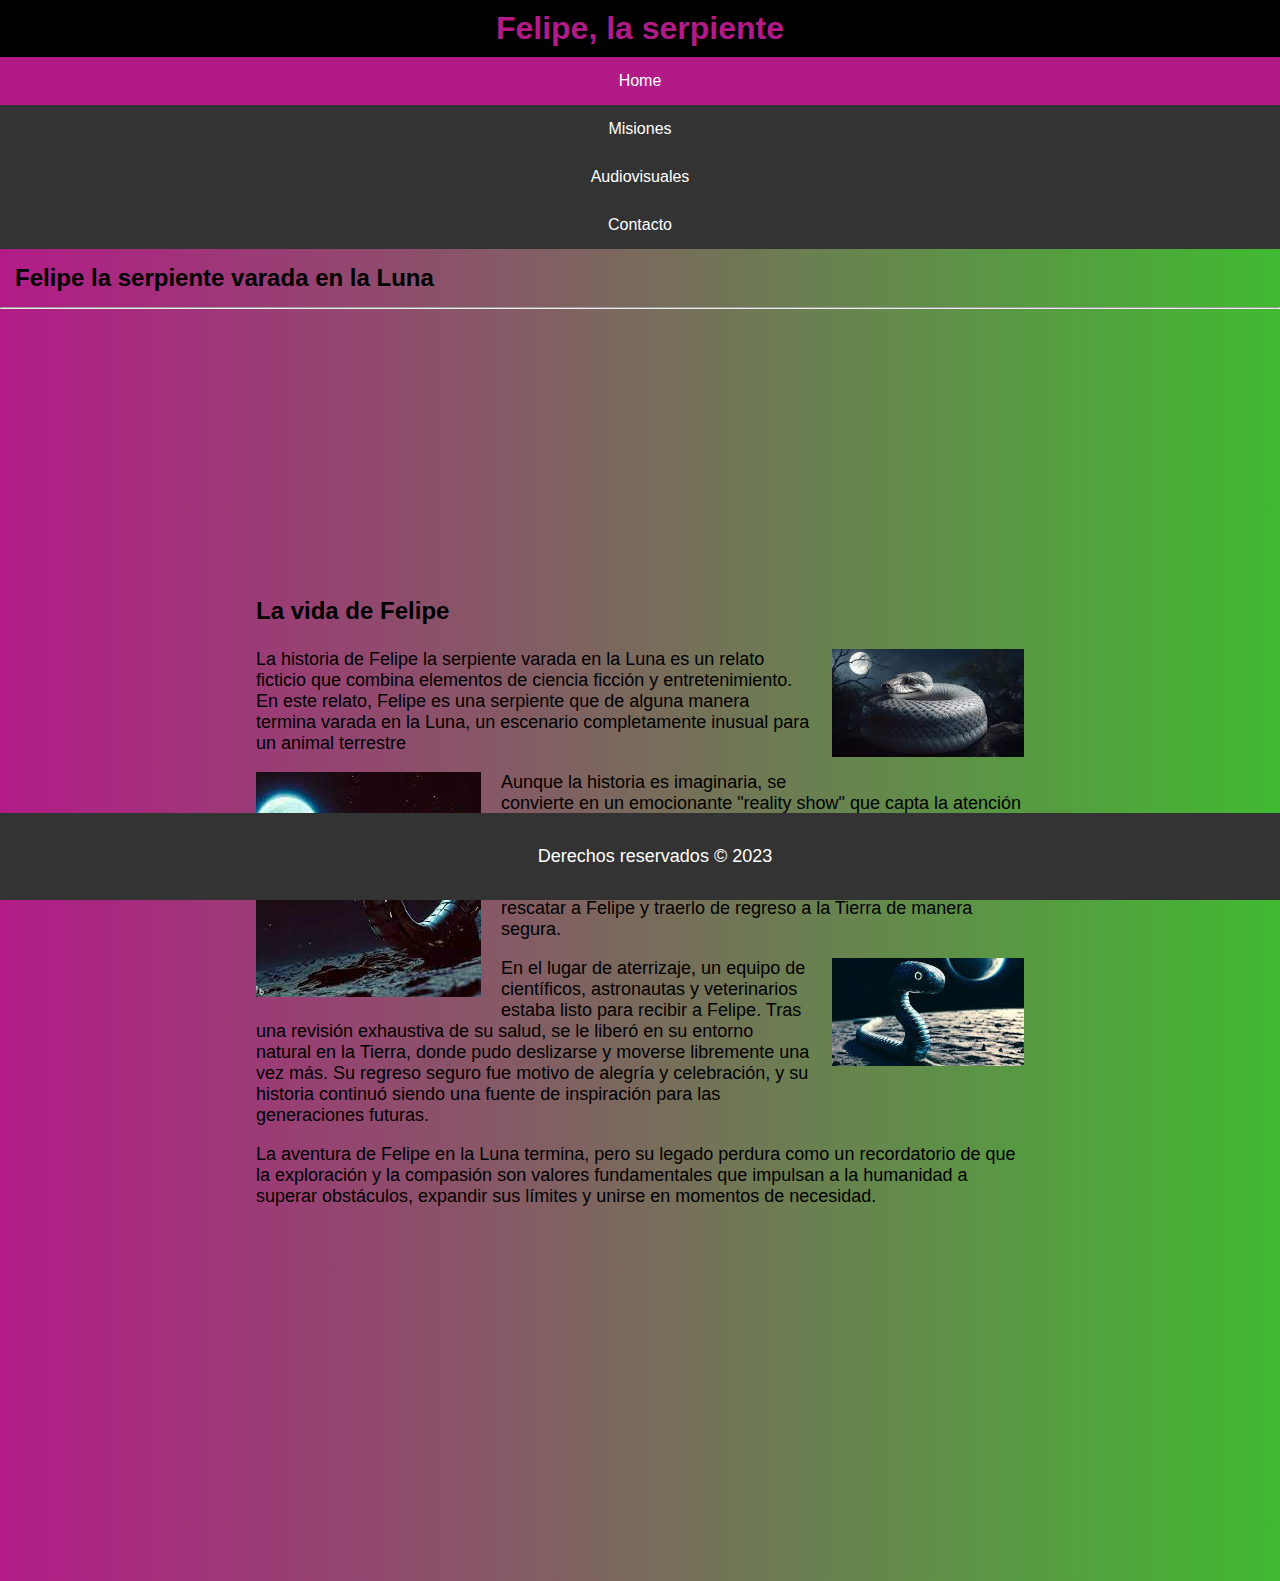
<file: index.html>
<!DOCTYPE html>
<html lang="en">

<head>
  <meta charset="UTF-8">
  <meta http-equiv="X-UA-Compatible" content="IE=edge">
  <meta name="viewport" content="width=device-width, initial-scale=1.0">
  <link rel="icon" type="image/png" href="/assets/img/favicon.ico (2).png">
  <title>Felipe, la serpiente</title>

  <!-- Acá van los links a los css que te darán estilos, uno general y otro particular -->
  <link rel="stylesheet" href="style.css">
  <link rel="stylesheet" href="/styles/index.css">

</head>



<body>

  <!-- Este es el título y la navegación -->
  <header>
    <h1>Felipe, la serpiente</h1>
    <nav>
      <ul>
        <!-- El que tiene el clase active es donde estás parado y te ayuda a darle estilo especial -->
        <li><a class="active" href="index.html">Home</a></li>
        <li><a href="misiones.html">Misiones</a></li>
        <li><a href="audiovisuales.html">Audiovisuales</a></li>
        <li><a href="contacto.html">Contacto</a></li>
      </ul>
    </nav>
  </header>

  <!-- Este es el titulo secundario  -->
  <h2 class="subtitulo">Felipe la serpiente varada en la Luna</h2>
  <hr>

  <!-- Este es el texto con las imagenes intercaladas -->
  <article class="contenedor">
    <h3 class="tituloInterno">La vida de Felipe</h3>
    <img class="imagen" src="/assets/img/felipe1.jpeg" alt="Felipe">
    <p>La historia de Felipe la serpiente varada en la Luna es un relato ficticio que combina elementos de ciencia
      ficción y entretenimiento. En este relato, Felipe es una serpiente que de alguna manera termina varada en la Luna,
      un escenario completamente inusual para un animal terrestre</p>
    <img class="imagen2" src="/assets/img/felipe2.jpeg" alt="Felipe">
    <p>Aunque la historia es imaginaria, se convierte en un emocionante "reality show" que capta la atención de personas
      en la Tierra. La situación de Felipe es seguida de cerca por personas en todo el mundo, y su historia se convierte
      en un fenómeno mediático. Un equipo de científicos y astronautas trabaja incansablemente en una misión para
      rescatar a Felipe y traerlo de regreso a la Tierra de manera segura.</p>
    <img class="imagen" src="/assets/img/felipe.jpeg" alt="Felipe">
    <p>En el lugar de aterrizaje, un equipo de científicos, astronautas y veterinarios estaba listo para recibir a
      Felipe. Tras una revisión exhaustiva de su salud, se le liberó en su entorno natural en la Tierra, donde pudo
      deslizarse y moverse libremente una vez más. Su regreso seguro fue motivo de alegría y celebración, y su historia
      continuó siendo una fuente de inspiración para las generaciones futuras. </p>
    <p> La aventura de Felipe en la Luna termina, pero su legado perdura como un recordatorio de que la exploración y la
      compasión son valores fundamentales que impulsan a la humanidad a superar obstáculos, expandir sus límites y
      unirse en momentos de necesidad.</p>

  </article>


  <!-- Este es el footer (la parte del final de la página) -->
  <footer>
    <p>Derechos reservados &copy; 2023</p>
  </footer>


</body>

</html>
</file>
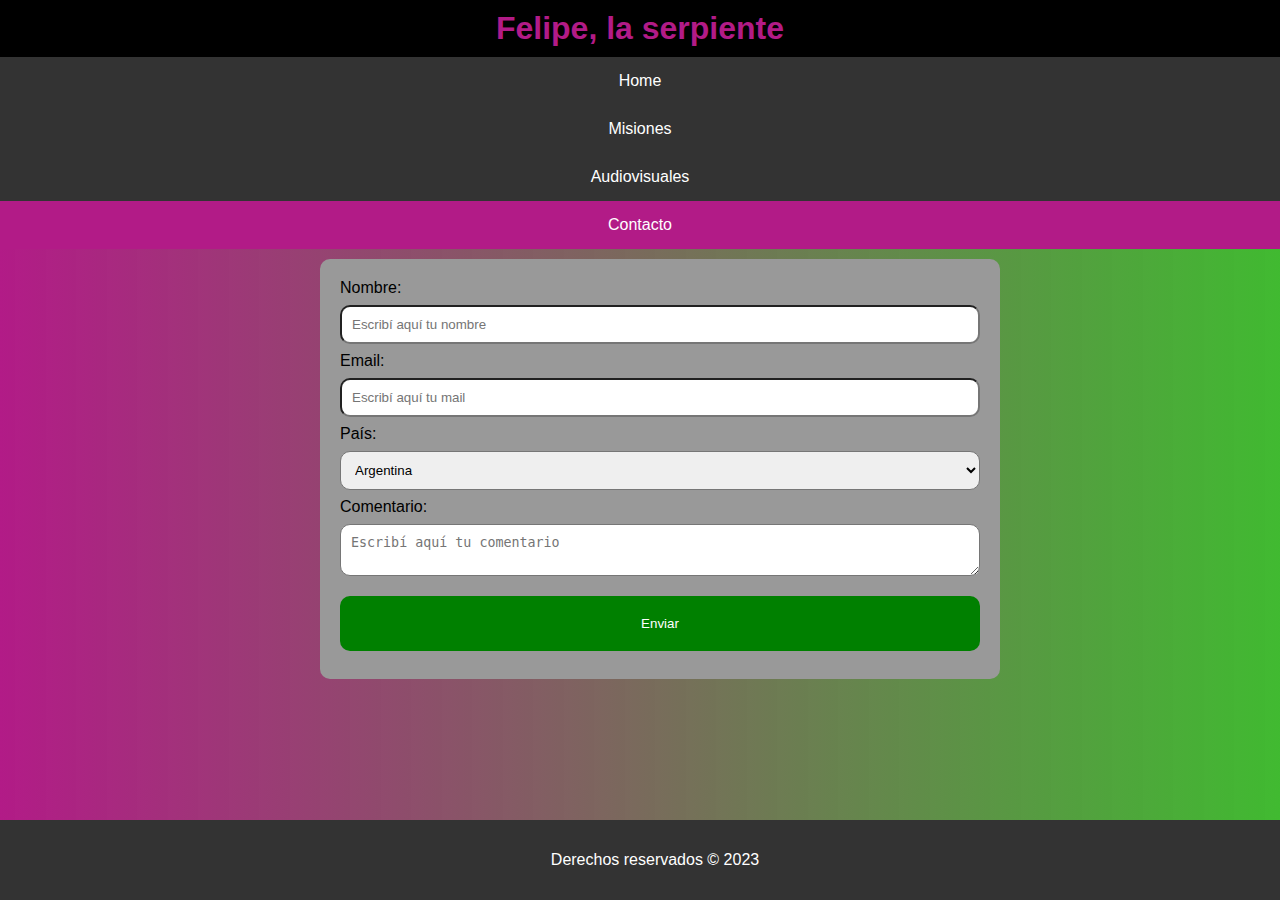
<file: contacto.html>
<!DOCTYPE html>
<html lang="en">

<head>
    <meta charset="UTF-8">
    <meta http-equiv="X-UA-Compatible" content="IE=edge">
    <meta name="viewport" content="width=device-width, initial-scale=1.0">
    <link rel="icon" type="image/png" href="/assets/img/favicon.ico (2).png">
   

    <title>Felipe, la serpiente</title>
    <!-- Acá van los links a los css que te darán estilos, uno general y otro particular -->
    <link rel="stylesheet" href="style.css">
    <link rel="stylesheet" href="/styles/contacto.css">
</head>

<body>

    <!-- Este es el título y la navegación -->
    <header>
        <h1>Felipe, la serpiente</h1>
        <nav>
            <ul>
                <!-- El que tiene el clase active es donde estás parado y te ayuda a darle estilo especial -->
                <li><a href="index.html">Home</a></li>
                <li><a href="misiones.html">Misiones</a></li>
                <li><a href="audiovisuales.html">Audiovisuales</a></li>
                <li><a class="active" href="contacto.html">Contacto</a></li>
            </ul>
        </nav>
    </header>


    <!-- Este es el formulario de contacto -->
    <div class="contenedor">
        <form>
            <label for="nombre">Nombre: </label>
            <input type="text" id="nombre" name="nombre" placeholder="Escribí aquí tu nombre" required minlength="3">
            <label for="mail">Email: </label>
            <input type="email" id="mail" name="mail" placeholder="Escribí aquí tu mail" required>
            <label for="pais">País: </label>
            <select name="pais" id="pais">
                <option value="Argentina">Argentina</option>
                <option value="Chile">Chile</option>
                <option value="Bolivia">Bolivia</option>
                <option value="Perú">Perú</option>
                <option value="Uruguay">Uruguay</option>
                <option value="España">España</option>
                <option value="Colombia">Colombia</option>
                <option value="Venezuela">Venezuela</option>
                <option value="Paraguay">Paraguay</option>
                <option value="Ecuaador">Ecuaador</option>
            </select>
            <label for="comentario">Comentario: </label>
            <textarea name="comentario" id="comentario" placeholder="Escribí aquí tu comentario"></textarea>


            <input type="submit" value="Enviar">

        </form>
    </div>

    <!-- Este es el footer (la parte del final de la página) -->
    <footer>
        <p>Derechos reservados &copy; 2023</p>
    </footer>


</body>

</html>
</file>
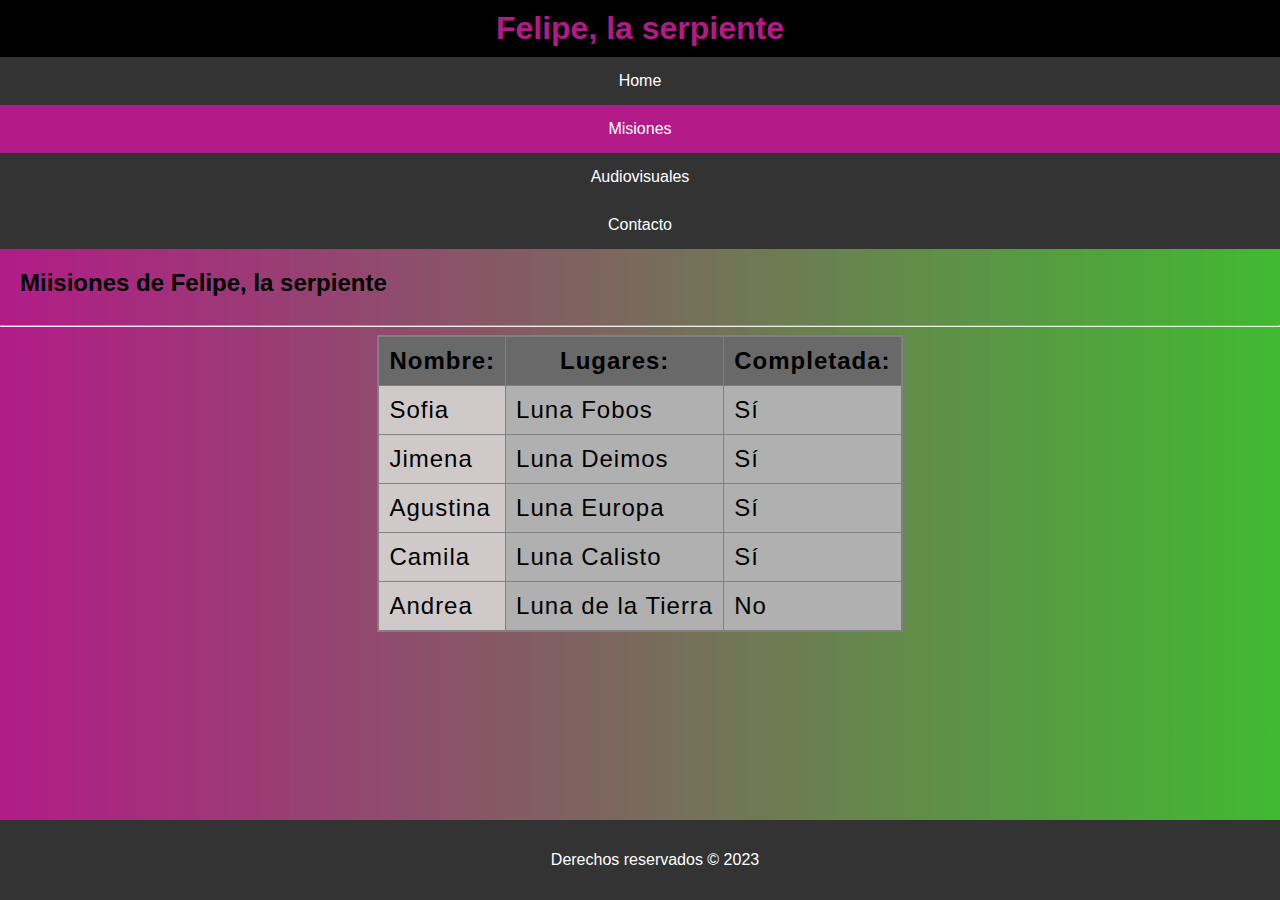
<file: misiones.html>
<!DOCTYPE html>
<html lang="en">

<head>
    <meta charset="UTF-8">
    <meta http-equiv="X-UA-Compatible" content="IE=edge">
    <meta name="viewport" content="width=device-width, initial-scale=1.0">
    <link rel="icon" type="image/png" href="/assets/img/favicon.ico (2).png">

    <title>Felipe, la serpiente</title>

    <!-- Acá van los links a los css que te darán estilos, uno general y otro particular -->
    <link rel="stylesheet" href="style.css">
    <link rel="stylesheet" href="/styles/misiones.css">
</head>

<body>

    <!-- Este es el título y la navegación -->
    <header>
        <h1>Felipe, la serpiente</h1>
        <nav>
            <ul>
                <!-- El que tiene el clase active es donde estás parado y te ayuda a darle estilo especial -->
                <li><a href="index.html">Home</a></li>
                <li><a class="active" href="misiones.html">Misiones</a></li>
                <li><a href="audiovisuales.html">Audiovisuales</a></li>
                <li><a href="contacto.html">Contacto</a></li>
            </ul>
        </nav>
    </header>

    <!-- Este es el título secundario -->
    <h2>Miisiones de Felipe, la serpiente</h2>
    <hr>



    <div class="contenedor">

        <!-- Esta es la tabla -->
        <table>
            <!-- Colgroup es para ponerle estilo a las columnas -->
            <colgroup>
                <col style="background-color: rgb(208, 201, 201);">
                <col>
                <col>
            </colgroup>

            <!-- Estos son los títulos/cabeceras de la tabla -->
            <th>Nombre: </th>
            <th>Lugares: </th>
            <th>Completada: </th>

            <!-- Acá van "fila a fila" cada "entrada" de la tabla -->
            <tr>
                <td>Sofia</td>
                <td>Luna Fobos</td>
                <td>Sí</td>
            </tr>
            <tr>
                <td>Jimena</td>
                <td>Luna Deimos</td>
                <td>Sí</td>
            </tr>
            <tr>
                <td>Agustina</td>
                <td>Luna Europa</td>
                <td>Sí</td>
            </tr>
            <tr>
                <td>Camila</td>
                <td>Luna Calisto</td>
                <td>Sí</td>
            </tr>
            <tr>
                <td>Andrea</td>
                <td>Luna de la Tierra</td>
                <td>No</td>
            </tr>
        </table>
    </div>

    <!-- Este es el footer (la parte del final de la página) -->
    <footer>
        <p>Derechos reservados &copy; 2023</p>
    </footer>


</body>

</html>
</file>
<file: style.css>
body{
    font-family: 'Lucida Sans', 'Lucida Sans Regular', 'Lucida Grande', 'Lucida Sans Unicode', Geneva, Verdana, sans-serif;
    background: linear-gradient(to right, rgb(178, 27, 135), rgba(27, 172, 8, 0.837));
    padding: 0;
    margin: 0;
    padding-bottom: 100px;
}

header{
    text-align: center;
}

.active{
    background-color:rgb(178, 27, 135) ;
}

ul{
    list-style-type: none;
    margin: 0;
    padding: 0;
    overflow: hidden;
    background-color: #333;
}

li a{
    display: block;
    color: white;
    text-align: center;
    padding: 15px;
    text-decoration: none;
}

li a:hover:not(.active){
    background-color: #111;
}

h1{
    background-color: black;
    padding: 10px;
    margin: 0;
    color: rgb(178, 27, 135);
}

footer{
    background-color: #333;
    color: white;
    padding: 15px;
    text-align: center;
    position: fixed;
    bottom: 0;
    width: 100%;
}
</file>
<file: styles/index.css>
.subtitulo{
    margin: 15px;
    padding: 0;
}

.contenedor{
    max-width: 100%;
    margin: 0 auto;
    padding: 20%;
}

.imagen{
    float: right;
    margin: 0 0 20px 20px;
    max-width: 25%;
    height: auto;
}

.imagen2{
    float: left;
    margin: 0 20px 20px 0;
    max-width: 255%;
    height: auto;
}

p{
    font-size: 18px;
}

.tituloInterno{
    font-size: 24px;
    
}
</file>
<file: styles/contacto.css>
.contenedor{
    background-color: #999;
    border-radius: 10px;
    margin: 10px 0;
    padding: 20px;
    width: 50%;
    position: relative;
    left: 25%;
}

input[type="text"],
input[type="email"],
select,
textarea{
    width: 100%;
    padding: 10px;
    margin: 8px 0;
    border: 1px solid rgb rgb(70, 70, 70);
    border-radius: 10px;
    box-sizing: border-box;
}

input[type="submit"]{
    width: 100%;
    background-color: green;
    color: white;
    padding: 20px 20px;
    margin: 8px 0;
    border: none ;
    border-radius: 10px;
    cursor: pointer;
    
}

textarea:focus,input:focus{
    background-color: rgb(237, 157, 237);
}

input[type="submit"]:hover{
    background-color: rgb(57, 183, 57);
}
</file>
<file: styles/misiones.css>
.contenedor{
    display: flex;
    justify-content: center;
}

table{
    border-collapse: collapse;
    border: 2px solid gray;
    letter-spacing: 1px;
    font-size: 1.5rem;
    background-color: rgb(160, 160, 160);
    background-color: rgb(176, 176, 176);

}

th{
    border: 1px solid grey;
    padding: 10px;
    background-color: rgb(105, 105, 105);
}

td{
    border: 1px solid grey;
    padding: 10px;

}

h2{
    margin: 0;
    padding: 20px;
}

tr:hover{
    background-color: rgb(203, 200, 200);
}
</file>
